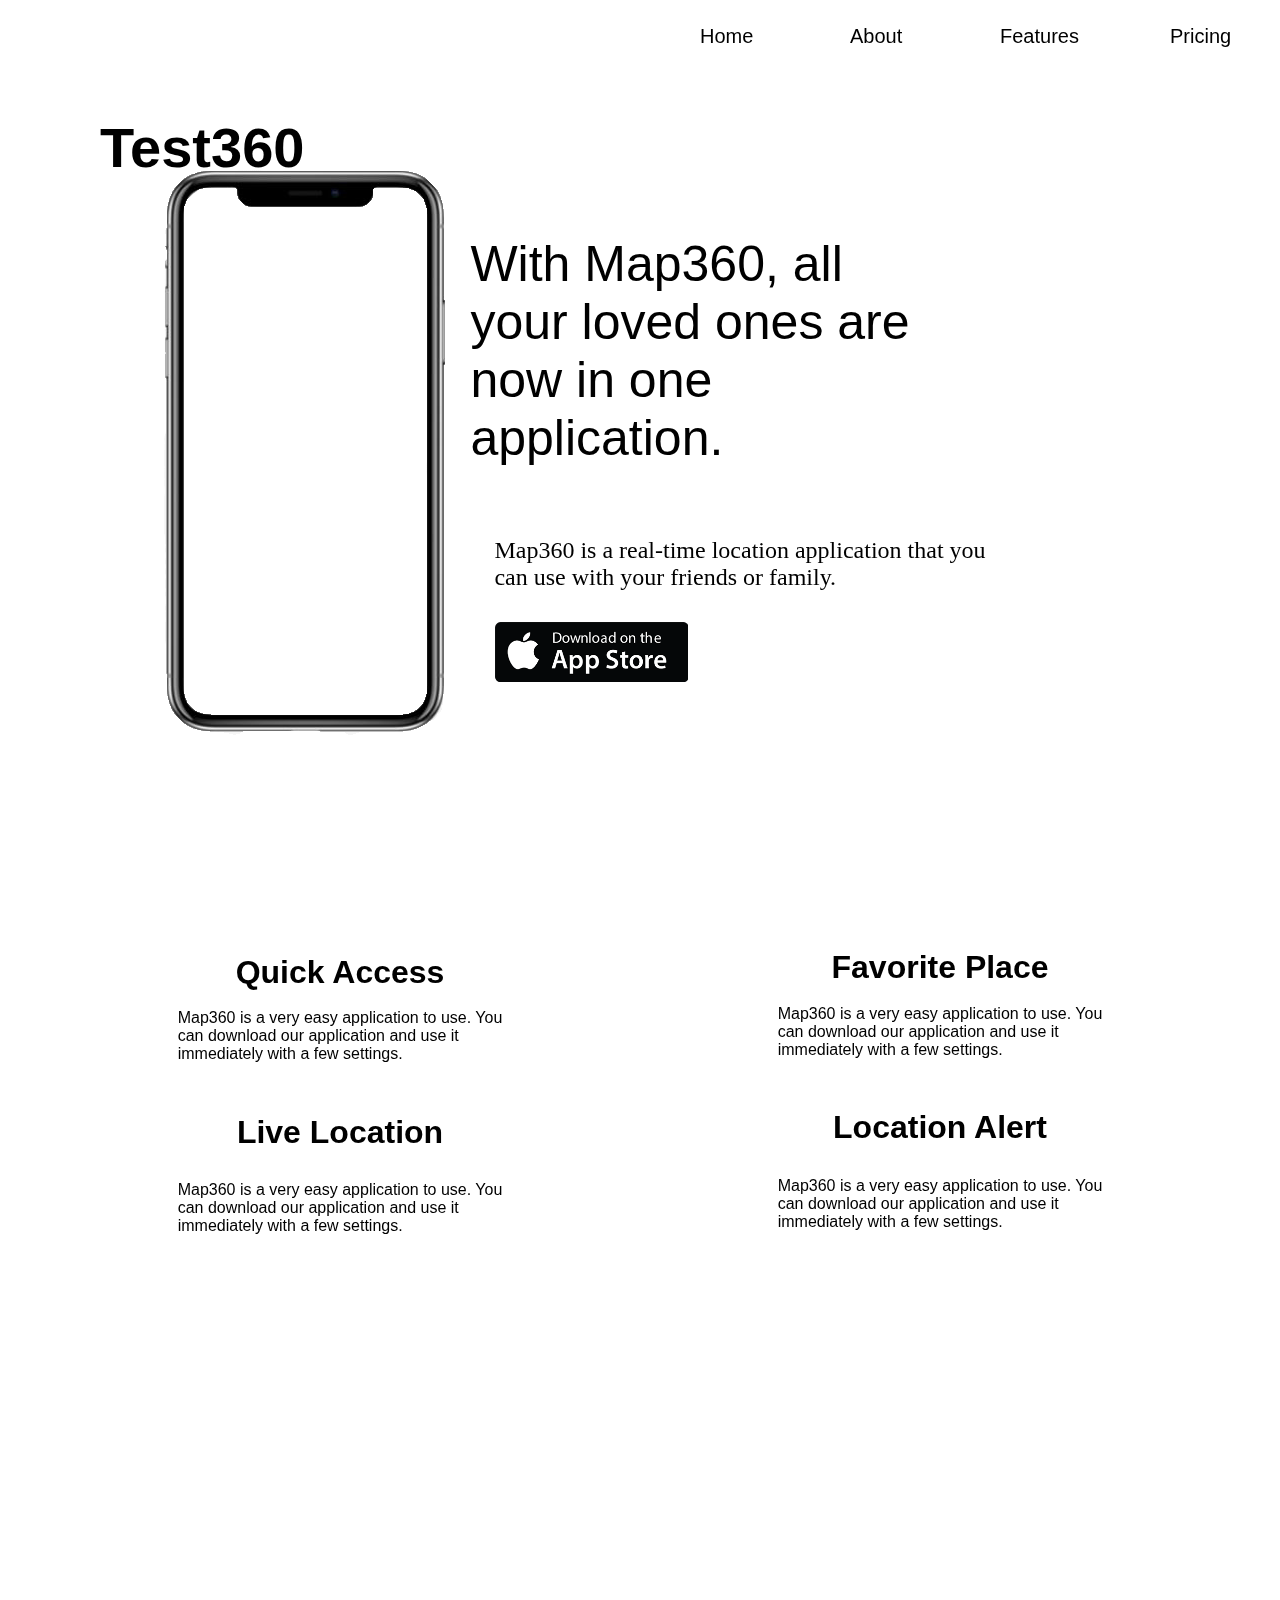
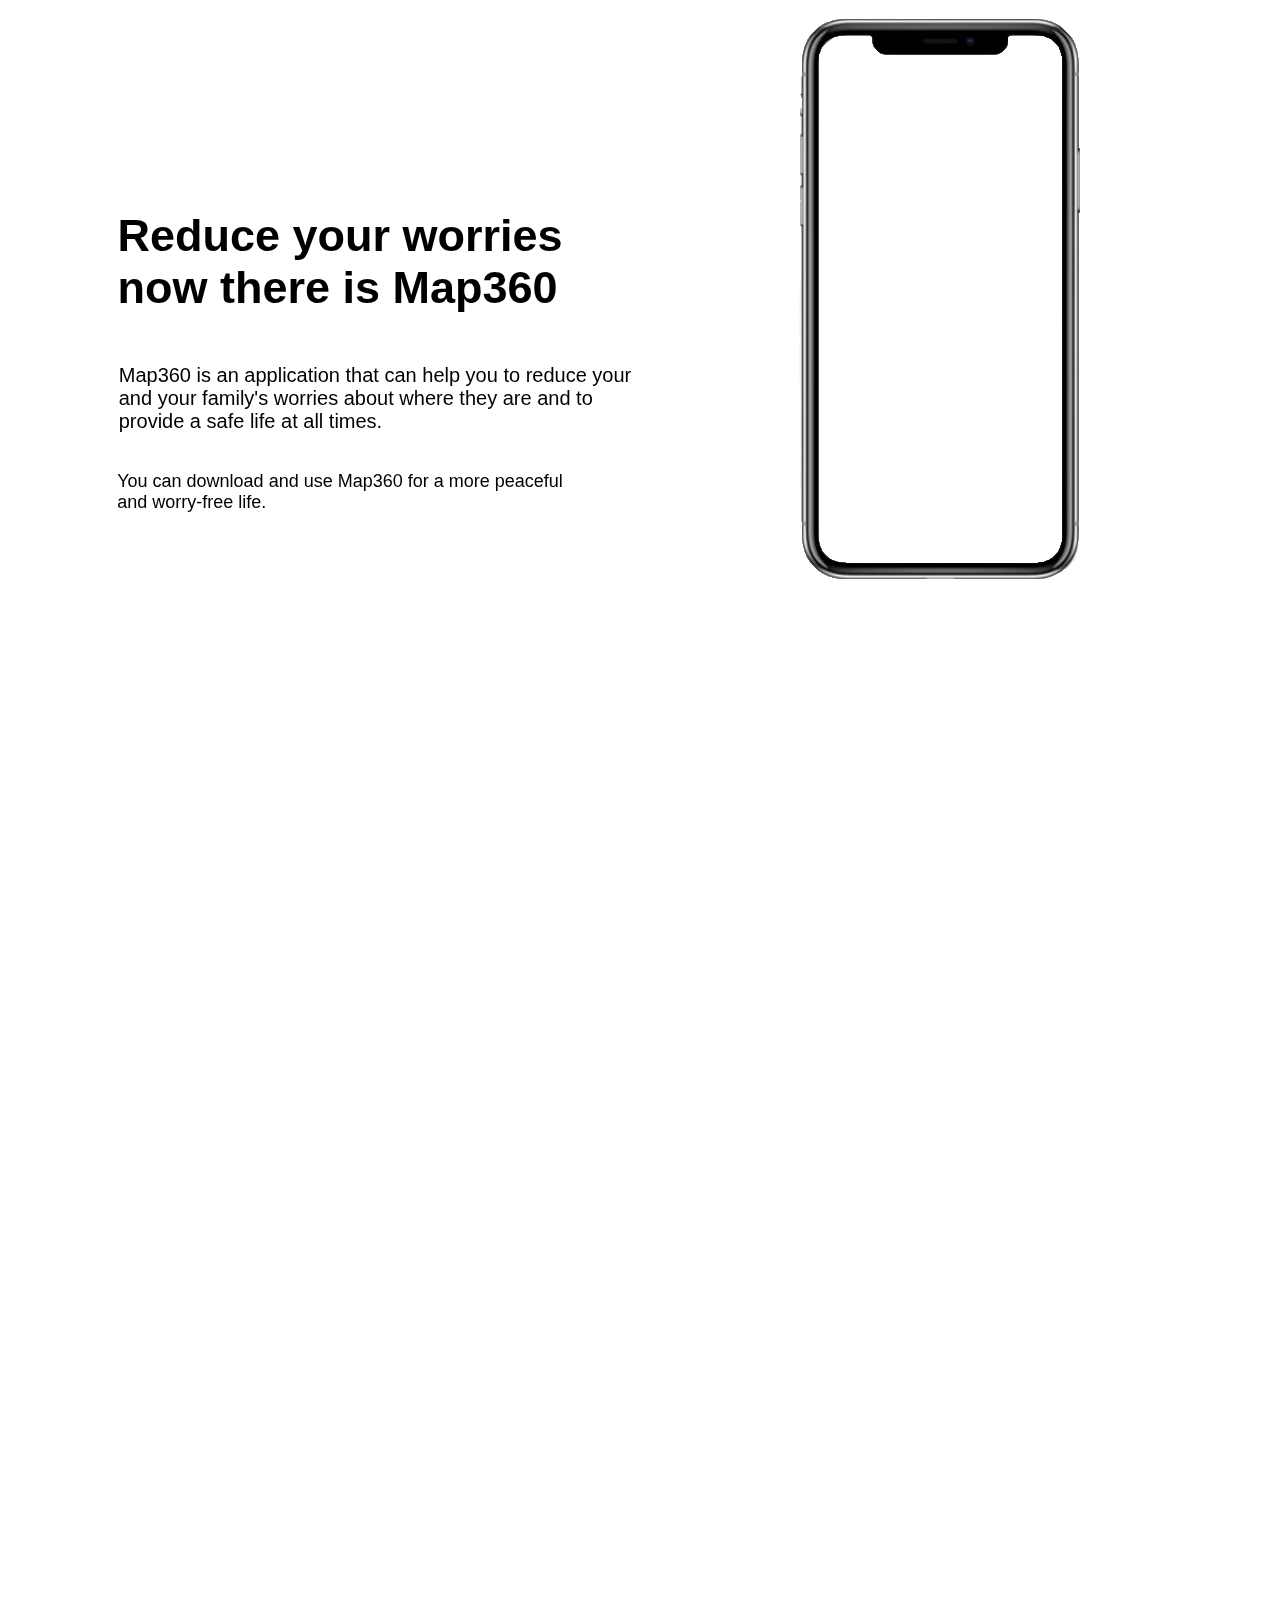
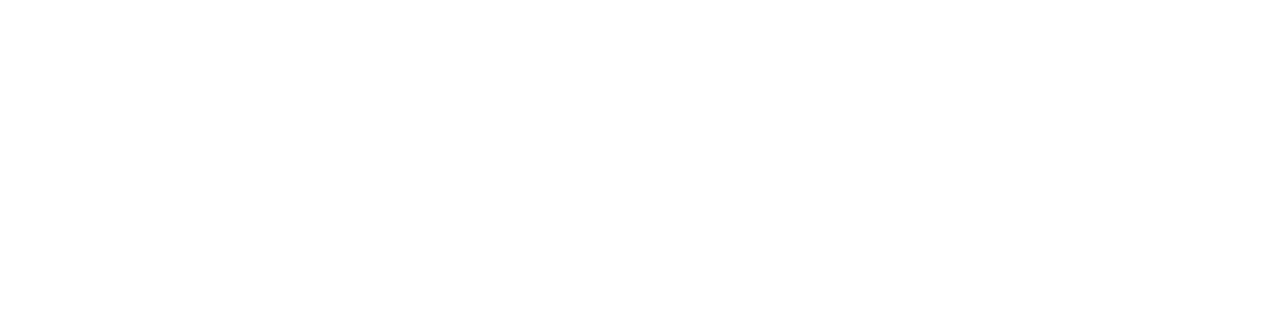
<file: index.html>
<!DOCTYPE html>
<html>
    <head><title>test</title>
        <link rel="stylesheet" type="text/css" href="test2.css">
    </head>
    <body>
      

        <div class="topbar">
            
            
        </div>
        <div class="topbar2"></div>
        <div class="test2">
            
        </div>
        
        <p class="p1">
            With Map360, all<br>
            your loved ones are<br>
            now in one<br>
            application.<br>


        </p>
        <p class="p2">
            Map360 is a real-time location application that you<br>
            can use with your friends or family.<br>
        </p>

        <div class="down">

        </div>

        <h1 class="yazı1">Quick Access</h4>
        <h1 class="yazı2">Favorite Place</h4>
        <h1 class="yazı3">Live Location</h4>
        <h1 class="yazı4">Location Alert</h4>

        <p class="den1">
            Map360 is a very easy application to use. You<br>
            can download our application and use it<br>
            immediately with a few settings.<br>
        </p>
        
        <p class="den2">
            Map360 is a very easy application to use. You<br>
            can download our application and use it<br>
            immediately with a few settings.<br>
        </p>


        <p class="den3">
            Map360 is a very easy application to use. You<br>
            can download our application and use it<br>
            immediately with a few settings.<br>
        </p>


        <p class="den4">
            Map360 is a very easy application to use. You<br>
            can download our application and use it<br>
            immediately with a few settings.<br>
        </p>

        <div class="test500"></div>

        <h1 class="baslıkb">
            Reduce your worries<br>
            now there is Map360<br>

        </h1>

        <p class="tew">
            Map360 is an application that can help you to reduce your<br>
            and your family's worries about where they are and to<br>
            provide a safe life at all times.<br>

        </p>

        <p class="tew1">
            You can download and use Map360 for a more peaceful<br>
            and worry-free life.<br>
        </p>

       

        <div class="test2">
            <h2 class="baslık">Test360</h2>



        <p class="top1">Home</p>
        <p class="top2">About</p>
        <p class="top3">Features</p>
        <p class="top4">Pricing</p>



        
    </body>
</html>
</file>
<file: test2.css>
body {
    margin: 0;
    padding: 0;
    display: flex;
    align-items: center;
    flex-direction: column;
    padding-bottom: 1000px;
    padding-top: 0px;
    

        
}


.topbar {
    padding-top: 465px;
    padding-left: 200px;
    padding-right: 100px;
    padding-bottom: 120px;
    margin-right: 500px;
    background-image:  url(phonex.png);
    position: relative;
    right: 85px;
    top: 150px;
    
    
}


.test2 {
    background-color: rgb(255, 255, 255);
    padding-left: 720px;
    padding-right: 720px;
    padding-top: 50px;
    padding-bottom: 25px;
    position: fixed;
    
    
}

    
.baslık {
    margin: 0px;
    padding: 0px;
    color: rgb(0, 0, 0);
    position: fixed;
    left: 100px;
    bottom: 720px;
    font-size:56px;
    font-family: 'Gill Sans', 'Gill Sans MT', Calibri, 'Trebuchet MS', sans-serif;
}

.p1 {
    font-family: Impact, Haettenschweiler, 'Arial Narrow Bold', sans-serif;
    font-size: 50px;
    margin: 0;
    padding: 0;
    position: relative;
    left: 50px;
    bottom: 350px;
    

    
    

}

.p2 {
    font-size: 24px;
    margin: 0;
    padding: 0;
    position: relative;
    left: 100px;
    bottom: 280px;


}

.down {
    
    background-image: url(appstore.png);
    padding-top: 52px;
    padding-left: 95px;
    padding-right: 100px;
    padding-bottom: 10px;
    position: relative;
    right: 50px;
    cursor: pointer;
    bottom: 250px;
    

}

.yazı1 {
    font-family: Arial, Helvetica, sans-serif;
    position: relative;
    right: 300px;
}

.yazı2 {
    font-family: Arial, Helvetica, sans-serif;
    position: relative;
    left: 300px;
    bottom: 85px;

    
}

.yazı3 {
    font-family: Arial, Helvetica, sans-serif;
    position: relative;
    right: 300px;
}
.yazı4 {
    font-family: Arial, Helvetica, sans-serif;
    position: relative;
    left: 300px;
    bottom: 85px;
    
}

.den1 {
    font-family: Arial, Helvetica, sans-serif;
    position: relative;
    right: 300px;
    bottom: 260px;
    
    
}

.den2 {
    font-family: Arial, Helvetica, sans-serif;
    position: relative;
    left: 300px;
    bottom: 350px;

}

.den3 {
    font-family: Arial, Helvetica, sans-serif;
    position: relative; 
    right: 300px;
    bottom: 260px;
}

.den4 {
    font-family: Arial, Helvetica, sans-serif;
    position: relative; 
    left: 300px;
    bottom: 350px;
      
}

.top1 {
   font-family: Arial, Helvetica, sans-serif;
   font-size: 20px;
   cursor: pointer;
   position: fixed;
   left: 700px;
   top: 5px;
}

.top2 {
    font-family: Arial, Helvetica, sans-serif;
    font-size: 20px;
    cursor: pointer;
    position: fixed;
    left: 850px;
    top: 5px;
 
 }

 .top3 {
    font-family: Arial, Helvetica, sans-serif;
    font-size: 20px;
    cursor: pointer;
    position: fixed;
    left: 1000px;
    top: 5px;
 
 }


 .top4 {
    font-family: Arial, Helvetica, sans-serif;
    font-size: 20px;
    cursor: pointer;
    position: fixed;
    left: 1170px;
    top: 5px;
    
 
 }

 .topbar2 {
    
     background-color: black;
     position: relative;
     
 }

 .test500 {
     background-image: url(phonex.png);
     width: 300px;
     padding-top: 581px;
     margin: 1px;
     position: relative;
     left: 300px;
 }

 .baslıkb {
     font-family: Arial, Helvetica, sans-serif;
     font-size: 45px;
     position: relative;
     bottom: 400px;
     right: 300px;
 }

 .tew {
     font-family: Arial, Helvetica, sans-serif;
     font-size: 20px;
     position: relative;
     bottom: 400px;
     right: 265px;
 }
 
 .tew1 {
    font-family: Arial, Helvetica, sans-serif;
    font-size: 18px;
    position: relative;
    bottom: 400px;
    right: 300px;
 }
</file>
